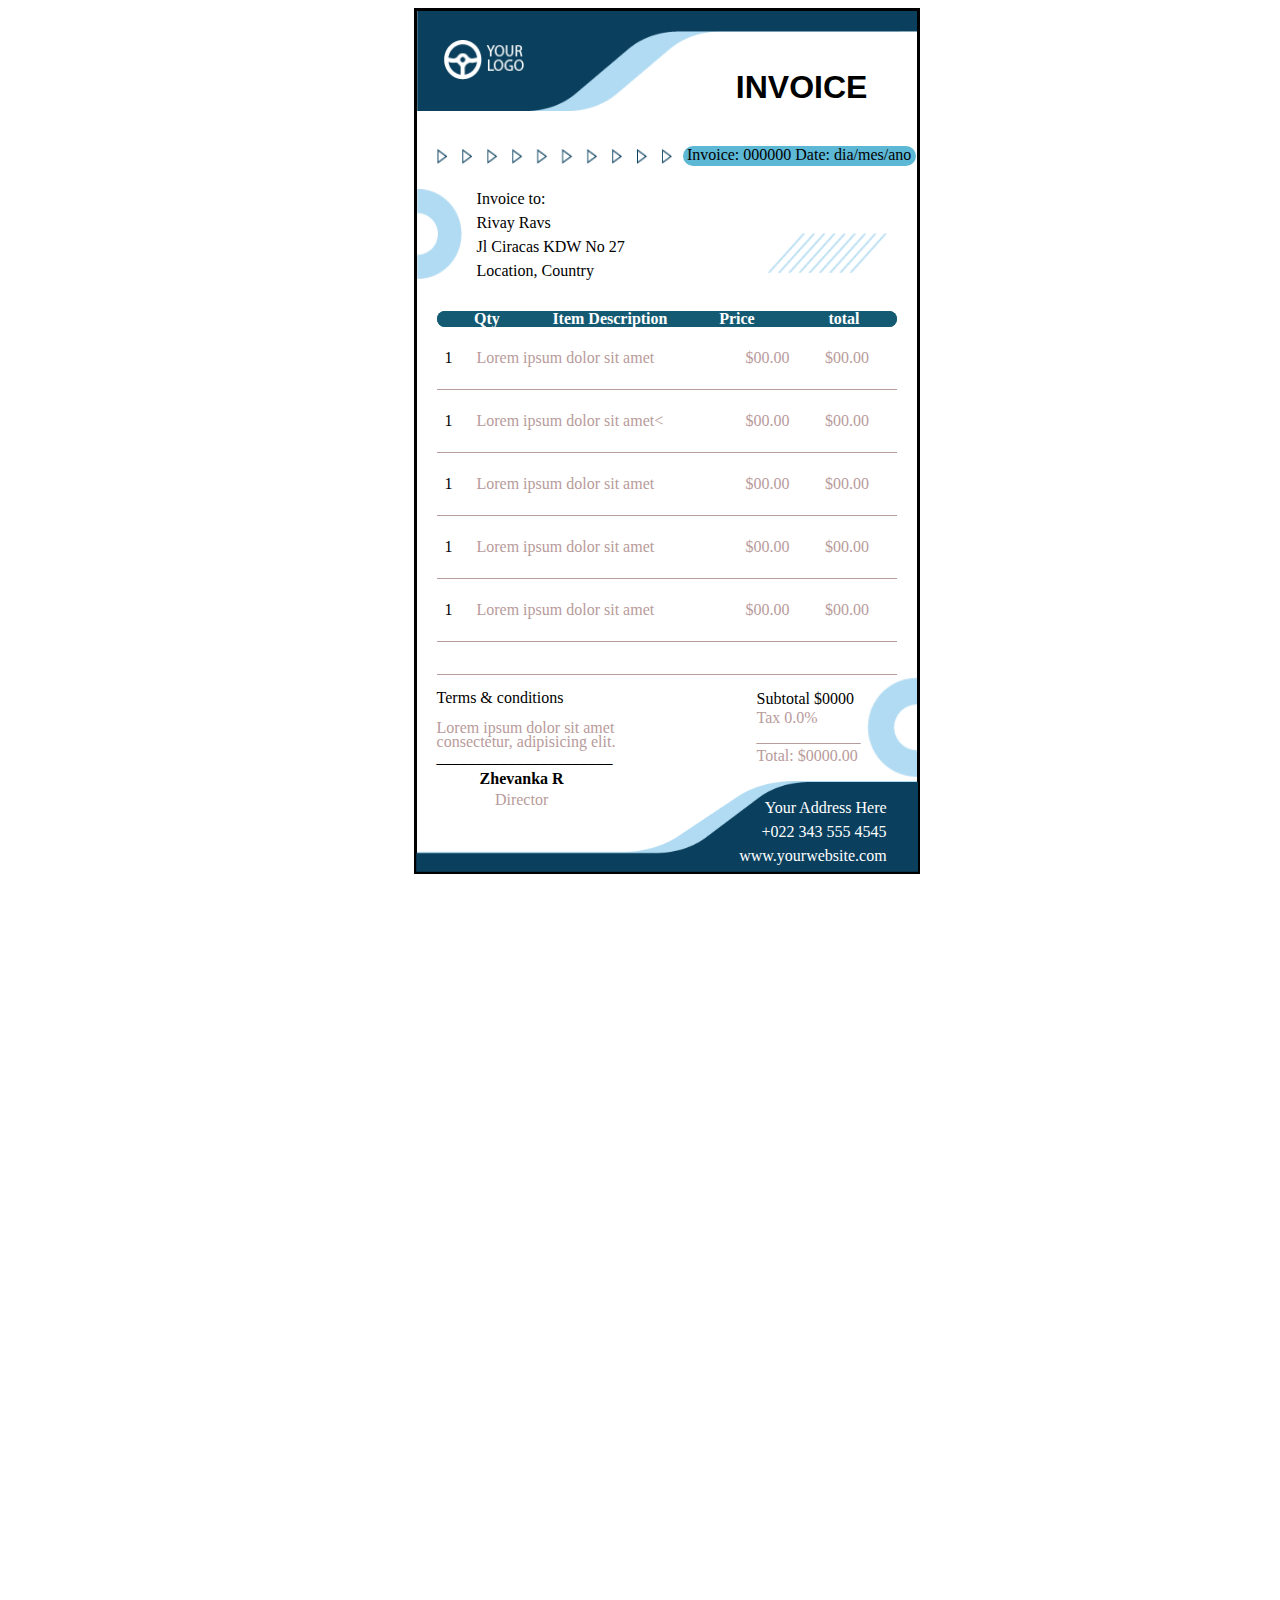
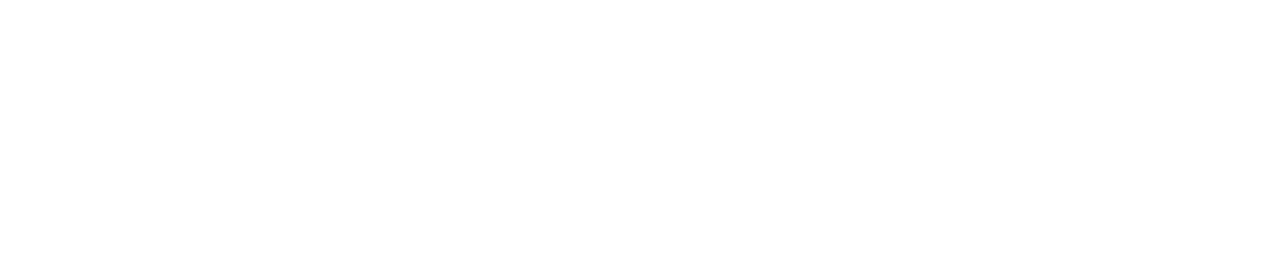
<file: Facturacion 1/index.html>
<!DOCTYPE html>
<html lang="en">
<head>
    <meta charset="UTF-8">
    <meta http-equiv="X-UA-Compatible" content="IE=edge">
    <meta name="viewport" content="width=device-width, initial-scale=1.0">
    <title>Prueba</title>
    <link rel="stylesheet" href="style.css">
</head>
<body>
    <main><div class="cajacentral">
        <div class="cajagrande  ">
            <div class="recurso1">
                <img src="1.png"
                alt="Recurso1" width="500px" height="100px" title="recurso1" />
                <div class="recurso2">
                    <img src="2.png"
                    alt="Recurso2" width="80px" height="40px" title="recurso2" />
                    <div class="recurso3">
                        <img src="3.png"
                        alt="Recurso3" width="235px" height="15px" title="recurso3" />
                    </div> 
                </div>
            </div>
            <div class="caja2"><h1 style="font-size: 30px-large ">INVOICE</h1></div>
            <div class="parrafo"><p>Invoice:  000000 Date: dia/mes/ano</p>   </div>
            <div class="caja3">
                <p>Invoice to:</p>
                <a>Rivay Ravs</a>
                <p>Jl Ciracas KDW No 27</p>
                <p>Location, Country</p>
            </div>
            <div class="recurso4">
                <img src="4.png"
                alt="Recurso4" width="45px" height="90px" title="recurso4" />
            </div>
            <div class="recurso5">
                <img src="5.png"
                alt="Recurso5" width="120px" height="40px" title="recurso5" />
            </div>
        </div>
        <div class="tabla">
            <table class="diferencial"><tr> 
                <th class="diferencial" class="dife">Qty</th>
                <th class="diferencial" class="dife">Item Description</th>
                <th class="diferencial" class="dife">Price</th>
                <th class="diferencial" class="dife">total</th>
            </tr></table>
            <table class="table">

           
                <tr>
                    <td class="td">1</td>
                    <td class="td"><p class="letra">Lorem ipsum dolor sit amet</p></td>
                    <td class="td"><p class="letra">$00.00</p></td>
                    <td class="td"><p class="letra">$00.00</p></td>
                </tr>
                <tr>
                    <td class="td">1</td>
                    <td class="td"><p class="letra">Lorem ipsum dolor sit amet<</p>
                    <td class="td"><p class="letra">$00.00</p></td>
                    <td class="td"><p class="letra">$00.00</p></td>
                </tr>
                <tr>
                    <td class="td">1</td>
                    <td class="td"><p class="letra">Lorem ipsum dolor sit amet</p></td>
                    <td class="td"><p class="letra">$00.00</p></td>
                    <td class="td"><p class="letra">$00.00</p></td>
                </tr>
                <tr>
                    <td class="td">1</td>
                    <td class="td"><p class="letra">Lorem ipsum dolor sit amet</p></td>
                    <td class="td"><p class="letra">$00.00</p></td>
                    <td class="td"><p class="letra">$00.00</p></td>
                </tr>
                <tr>
                    <td class="td">1</td>
                    <td class="td"><p class="letra">Lorem ipsum dolor sit amet</p></td>
                    <td class="td"><p class="letra">$00.00</p></td>
                    <td class="td"><p class="letra">$00.00</p></td>
                </tr>
                <tr>
                    <td class="td"></td>
                    <td class="td"><p class="letra"></p></td>
                    <td class="td"><p class="letra"></p></td>
                    <td class="td"><p class="letra"></p></td>
                </tr>
            </table>
            <div class="caja4">
                <p>Terms & conditions</p>
                <p class="letra">Lorem ipsum dolor sit amet consectetur, adipisicing elit.</p>
            </div>
            <div class="caja5">
                <p>Subtotal      $0000</p>
                <p class="letra">Tax     0.0%</p>
                <p class="letra">_____________</p>
                <p class="letra">Total:  $0000.00</p>
            </div>
            <div class="recurso6">
                <img src="6.png"
                alt="Recurso6" width="50px" height="100px" title="recurso6" />
            </div>
            <div class="recurso7">
                <img src="7.png"
                alt="Recurso7" width="500px" height="90px" title="recurso7" />
            </div>
            <div class="recurso8">
                <img src="8.png"
                alt="Recurso8" width="502px" height="90px" title="recurso8" />
            </div>
            <div class="caja6">
                <p>Your Address Here</p>
                <p>+022 343 555 4545</p>
                <p>www.yourwebsite.com</p>
            </div>
            <div class="caja7">
                <p>______________________</p>
                <div class="caja8">
                    <b>Zhevanka R</b>
                    <p class="letra">Director</p>
                </div>
            </div>
        </div>
    </main>
 
</body>
</html>
</file>
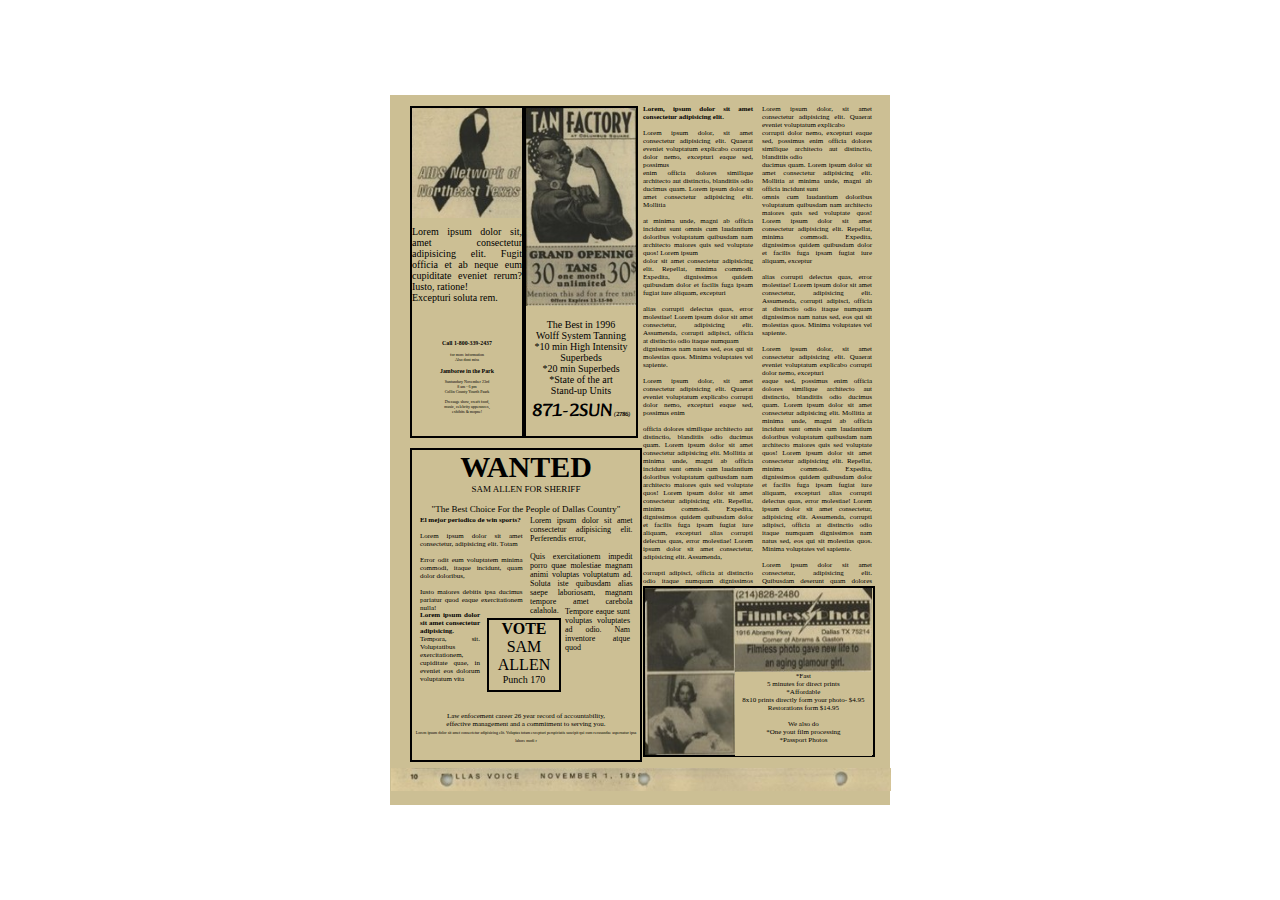
<file: periodico/index.html>
<!DOCTYPE html>
<html lang="en">
<head>
    <meta charset="UTF-8">
    <meta http-equiv="X-UA-Compatible" content="IE=edge">
    <meta name="viewport" content="width=device-width, initial-scale=1.0">
    <link rel="stylesheet" href="style.css">
    <title>Periodico</title>
</head>
<body>
    <div class="contenedor">
        <div class="cajacentro">
            <div class="cajahija1decentro1">
                <img src="imgsuperiorderecha.jpg" class="imgsuperior1">
                <div class="texto1supderecho">
                    Lorem ipsum dolor sit, amet consectetur adipisicing elit. Fugit officia et ab neque eum cupiditate eveniet rerum? Iusto, ratione! <br>
                    Excepturi soluta rem.
                </div>
                <div class="texto2supderecho">
                    <h3>Call 1-800-339-2437</h3>
                    <a class="text1supderecho2">for more information </a><br>
                    <a class="text1supderecho2">Also dont miss </a>
                    <h3>Jamboree in the Park</h3>
                    <a class="text1supderecho2">Santundary November 23rd <br>
                        8 am - 6 pm <br>
                        Collin County Yourth Paark <br> <br>
                        Dressage show, creaft food, <br>
                        music, celebrity apperances, <br>
                        exhibits & mopne! 
                    </a>
                </div>
            </div>
            <div class="cajahija2decentro1">
                <img src="imgsuperiorderecha2.jpg" class="imgsuperiorderecha2">
                <div class="cajadentrodehija2"> <br>
                    The Best in 1996 <br>
                    Wolff System Tanning <br>
                    *10 min High Intensity <br>
                    Superbeds <br>
                    *20 min Superbeds <br>
                    *State of the art <br>
                    Stand-up Units <br>
                    <a class="textogrande" >871-2SUN</a>
                    <a class="textopequeno">(2786)</a>
                </div>
            </div>
            <div class="cajahija3decentro1">
                <b class="logowanted">WANTED</b><br>
                SAM ALLEN FOR SHERIFF <br><br>
                <a class="textopequenodentrocaja3">"The Best Choice For the People of Dallas Country"</a>
                <div class="cajatexto1decajahija3">
                    <b> El mejor periodico de win sports?</b> <br> <br>
                    Lorem ipsum dolor sit amet consectetur, adipisicing elit. Totam <br> <br>
                    Error odit eum voluptatem minima commodi, itaque incidunt, quam dolor doloribus, <br> <br>
                    Iusto maiores debitis ipsa ducimus pariatur quod eaque exercitationem nulla!
                </div>
                <div class="cajatexto2decajahija3">
                    Lorem ipsum dolor sit amet consectetur adipisicing elit. Perferendis error, <br><br>
                    Quis exercitationem impedit porro quae molestiae magnam animi voluptas voluptatum ad. Soluta iste quibusdam alias saepe laboriosam, magnam tempore amet carebola calahola.
                </div>
                <div class="cajacentrodecaja3">
                    <b class="letragrandecentro">VOTE</b><br>
                    <a class="letragrandecentro">SAM <br> ALLEN</a><br>
                    Punch 170
                </div>
                <div class="cajatexto3decajahija3"><b> Lorem ipsum dolor sit amet consectetur adipisicing.</b><br>
                        Tempora, sit. Voluptatibus exercitationem, cupiditate quae, in eveniet eos dolorum voluptatum vita 
                </div>
                <div class="cajatexto4decajahija3">
                    Tempore eaque sunt voluptas voluptates ad odio. Nam inventore atque quod
                </div>
                <div class="cajapiedepaghija3"> <br>
                    Law enfocement career 26 year record of accountability, <br>
                    effective management and a commitment to serving you. <br> 
                    <a class="textopiepaghija3"> Lorem ipsum dolor sit amet consectetur adipisicing elit. Voluptas totam excepturi perspiciatis suscipit qui cum recusandae aspernatur ipsa labore modi r</a>
                </div>
            </div>
        </div>
        <div class="cajacentro2">
            <div class="cajahija1decentro2">
                <b>Lorem, ipsum dolor sit amet consectetur adipisicing elit.</b><br> <br>
                Lorem ipsum dolor, sit amet consectetur adipisicing elit. Quaerat eveniet voluptatum explicabo corrupti dolor nemo, excepturi eaque sed, possimus <br>
                enim officia dolores similique architecto aut distinctio, blanditiis odio ducimus quam. Lorem ipsum dolor sit amet consectetur adipisicing elit. Mollitia <br><br>
                at minima unde, magni ab officia incidunt sunt omnis cum laudantium doloribus voluptatum quibusdam nam architecto maiores quis sed voluptate quos! Lorem ipsum <br>
                dolor sit amet consectetur adipisicing elit. Repellat, minima commodi. Expedita, dignissimos quidem quibusdam dolor et facilis fuga ipsam fugiat iure aliquam, excepturi <br><br>
                alias corrupti delectus quas, error molestiae! Lorem ipsum dolor sit amet consectetur, adipisicing elit. Assumenda, corrupti adipisci, officia at distinctio odio itaque numquam <br>
                dignissimos nam natus sed, eos qui sit molestias quos. Minima voluptates vel sapiente. <br> <br>
                Lorem ipsum dolor, sit amet consectetur adipisicing elit. Quaerat eveniet voluptatum explicabo corrupti dolor nemo, excepturi eaque sed, possimus enim <br><br>
                officia dolores similique architecto aut distinctio, blanditiis odio ducimus quam. Lorem ipsum dolor sit amet consectetur adipisicing elit. Mollitia at minima unde, magni ab officia incidunt sunt omnis cum laudantium doloribus voluptatum quibusdam nam architecto maiores quis sed voluptate quos! Lorem ipsum dolor sit amet consectetur adipisicing elit. Repellat, minima commodi. Expedita, dignissimos quidem quibusdam dolor et facilis fuga ipsam fugiat iure aliquam, excepturi alias corrupti delectus quas, error molestiae! Lorem ipsum dolor sit amet consectetur, adipisicing elit. Assumenda,<br>
                <br> corrupti adipisci, officia at distinctio odio itaque numquam dignissimos nam natus sed,
                eos qui sit molestias quos. Minima voluptates vel sapiente. <br> <br>
            </div>
            <div class="cajahija2decentro2">
                Lorem ipsum dolor, sit amet consectetur adipisicing elit. Quaerat eveniet voluptatum explicabo <br> 
                corrupti dolor nemo, excepturi eaque sed, possimus enim officia dolores similique architecto aut distinctio, blanditiis odio <br>
                ducimus quam. Lorem ipsum dolor sit amet consectetur adipisicing elit. Mollitia at minima unde, magni ab officia incidunt sunt <br> 
                omnis cum laudantium doloribus voluptatum quibusdam nam architecto maiores quis sed voluptate quos! Lorem ipsum dolor sit amet consectetur adipisicing elit. Repellat, minima commodi. Expedita, dignissimos quidem quibusdam dolor et facilis fuga ipsam fugiat iure aliquam, exceptur <br> <br>
                alias corrupti delectus quas, error molestiae! Lorem ipsum dolor sit amet consectetur, adipisicing elit. Assumenda, corrupti adipisci, officia at distinctio odio itaque numquam dignissimos nam natus sed, eos qui sit molestias quos. Minima voluptates vel sapiente. <br> <br>
                Lorem ipsum dolor, sit amet consectetur adipisicing elit. Quaerat eveniet voluptatum explicabo corrupti dolor nemo, excepturi
                <br> eaque sed, possimus enim officia dolores similique architecto aut distinctio, blanditiis odio ducimus quam. Lorem ipsum dolor sit amet consectetur adipisicing elit. Mollitia at minima unde, magni ab officia incidunt sunt omnis cum laudantium doloribus voluptatum quibusdam nam architecto maiores quis sed voluptate quos! Lorem ipsum dolor sit amet consectetur adipisicing elit. Repellat, minima commodi. Expedita, dignissimos quidem quibusdam dolor et facilis fuga ipsam fugiat iure aliquam, excepturi alias corrupti delectus quas, error molestiae! Lorem ipsum dolor sit amet consectetur, adipisicing elit. Assumenda, corrupti adipisci, officia at distinctio odio itaque numquam dignissimos nam natus sed, eos qui sit molestias quos. Minima voluptates vel sapiente. <br> <br>
                Lorem ipsum dolor sit amet consectetur, adipisicing elit. Quibusdam deserunt quam dolores nobis itaque, veritatis recusandae? 
            </div>

        </div>
        <div class="cajainferiorizquierda">
            <div class="cj1"><img src="inferior izquierda letras.jpg" class="imginferiorcj1"></div>
            <div class="cj2">
                <a>*Fast</a><br>
                5 minutes for direct prints <br>
                <b">*Affordable </b><br>
                8x10 prints directly form your photo- $4.95 <br>
                Restorations form $14.95 <br><br>
                We also do <br>
                *One yout film processing <br>
                *Passport Photos
            </div>
            <img src="inferior izquierda.jpg" class="imginferiorizquierda">
            <img src="piedepagina.jpg" alt="pie de pagina" class="imgpiepag">
        </div>
    </div>
    </div>
</body>
</html>
</file>
<file: Facturacion 1/style.css>
.cajacentral{
    width: 500px;
    height: 860px;
    position: relative;
    background: white;
    top: 40%;
    left: 40%;
    margin-top: -0px;
    margin-left: -100px; 
    border: 3px solid #000;
}

.cajagrande{
    position: relative;
    width: 495px;
    height: 300px;
    background: white;
}

.recurso1{
    color: #000000;
    text-align: center;    
    display: block;
}
.recurso2{
    color: #000000;   
    top: -75px;
    right: 180px;
    position: relative;
}
.recurso3{
    color: #000000;   
    bottom: -65px;
    right: -70px;
    position: relative;
}

.recurso4{
    position: relative;
    bottom: 270px;
}

.recurso5{
    position: relative;
    bottom: 320px;
    left: 350px;
}

.recurso6{
    position: relative;
    bottom: 480px;
    left: 430px;
}

.recurso7{
    position: relative;
    bottom: 478px;
    right: 20px;
}

.recurso8{
    position: relative;
    bottom: 569px;
    right: 21px;
}

.caja2{
    position: relative;
    width: 230px;
    height: 80px;
    margin: 20px;
    background:white;
    left: 250px;
    top:-130px;
    text-align: center;
    font-family:'Lucida Sans', 'Lucida Sans Regular', 'Lucida Grande', 'Lucida Sans Unicode', Geneva, Verdana, sans-serif;
}   
.parrafo{
    position: relative;
    width: 233px;
    height: 20px;
    margin: 10px;
    background-color: rgb(93, 184, 214);
    top: -153px;
    right:-256px;
    text-align:center;
    border-radius:20px ;
}  
.caja3{
    position: relative;
    bottom: 160px;
    left: 40px;
    width: 150px;
    height: 100px;
    background-color: white;
    margin: 10px;
    padding: 10px;
    line-height:8px;
}

.caja4{
    position: relative;
    top: 0px;
    right: 0px;
    line-height: 14px;
    height: 50px;
    width: 180px;
}

.caja5{
    position: relative;
    height: 400px;
    left: 320px;
    bottom: 60px;
    line-height:3px;
}

.caja6{
    position: relative;
    height: 200px;
    width: 150px;
    left: 300px;
    bottom: 655px;
    line-height: 8px;
    color: white;
    text-align: right;
}

.caja7{
    position: relative;
    height: 190px;
    width: 90px;
    bottom: 920px;
    right: 0px;
    text-align: center;
    line-height: 5px;
}

.caja8{
    height: 200px;
    width: 170px;
    text-align: center;
}

.tabla{
    position: relative;
    left: 20px;
    line-height:14px;
    border:collapse;
    border: #000;
    width: 460px;
    top: 0px;
}
.table{
    width: 100%;
    border-collapse: collapse;
    border-bottom-color: rgb(184, 155, 155) 1px solid black;
}

.td {
    border-bottom: 1px solid  rgb(184, 155, 155);
    padding: 8px;
}

.diferencial{
    background: rgb(20, 90, 114);
    border-collapse: collapse;
    border: #000;
    color: white;
    border-radius: 25px;
    width: 460px;
}

.letra{
    color: rgb(184, 155, 155);
}
</file>
<file: periodico/style.css>
@import url('https://fonts.googleapis.com/css2?family=Alkatra:wght@400;700&display=swap');
.contenedor{ /*hoja a trabajar*/
    position: absolute;
    left: 0;
    right: 0;
    top: 0;
    bottom: 0;
    margin: auto;
    width: 500px;
    height: 710px;
    background: #ccbf94
    
}
.cajacentro{ /*caja donde empiezo a trabajar dentro de contenedor*/
    background:#ccbf94 ;
    width: 228px;
    height: 655px;
    margin: 20px;
    margin-right: 0px;
    display: inline-block;
    position: relative;
    bottom: 9px;
}
.cajahija1decentro1{ /*columna izquierda superior de la columna izquierda de caja centro*/
    width: 110px;
    height: 50%;
    display: inline-block;
    background: #ccbf94;
    border: 2px solid;
    margin-bottom: 10px;

}
.imgsuperior1{
    width: 100%;
}
.texto1supderecho{
    width: 110px;
    height: 100px;
    background: #ccbf94;
    position: absolute;
    top: 120px;
    font-size: 10px;
    text-align: justify;
}

.texto2supderecho{
    width: 110px;
    height: 100px;
    background: #ccbf94;
    position: absolute;
    top: 228px;
    font-size: 5px;
    text-align: center;
}
.text1supderecho2{ 
    font-size: 4px;
}
.cajahija2decentro1{ /*columna derecha superior de la columna izquierda de caja centro*/
    width: 110px;
    height: 50%;
    display: inline-block;
    background: #ccbf94;
    position: absolute;
    top: 0;
    right: 0;
    border: 2px solid;
    margin-bottom: 10px;
    font-size: 10px;
    text-align: center;
}
.imgsuperiorderecha2{
    width: 100%;
}
.textogrande{
    font-size: 18px;
    font-family: 'Alkatra', cursive;
}
.textopequeno{
    font-family: 'Alkatra', cursive;
    font-size: 6px;
}
.cajahija3decentro1{ /*parte inferior de la columna izquierda de caja centro*/
    width: 100%;
    height: 310px;
    background: #ccbf94;
    font-size: 9px;
    text-align: center;
    border: 2px solid;
}
.logowanted{
    font-size: 30px;
}
.textopequenodentrocaja3{
    font-size: 9px;
}
.cajatexto1decajahija3{
    background: #ccbf94;
    width: 45%;
    height: 100px;
    position: absolute;
    bottom: 145px;
    left: 10px;
    font-size: 7px;
    text-align: justify;
}
.cajatexto2decajahija3{
    background: #ccbf94;
    width: 45%;
    height: 100px;
    position: absolute;
    bottom: 145px;
    left: 120px;
    font-size: 8px;
    text-align: justify;
}
.cajacentrodecaja3{
    width: 70px;
    height: 70px;
    position: absolute;
    top: 512px;
    left: 77px;
    background: #ccbf94;
    font-size: 10px;
    border: 2px solid;
}
.letragrandecentro{
    font-size: 16px;
}
.cajatexto3decajahija3{
    background: #ccbf94;
    width: 60px;
    height: 80px;
    position: absolute;
    bottom: 70px;
    left: 10px;
    font-size: 7px;
    text-align: justify;
}
.cajatexto4decajahija3{
    background: #ccbf94;
    width: 65px;
    height: 70px;
    position: absolute;
    bottom: 84px;
    left: 155px;
    font-size: 8px;
    text-align: justify;
}
.cajapiedepaghija3{
    background: #ccbf94;
    width: 100%;
    height: 50px;
    position: absolute;
    bottom: 7px;
    font-size: 7px;
    text-align: center;
}
.textopiepaghija3{
    font-size: 4px;
}
.cajacentro2{ /*columna derecha superior de la caja centro */
    background:#ccbf94;
    width: 229px;
    height: 480px;
    margin: 20px;
    margin-left: 0px;
    position: relative;
    bottom: 705px;
    left: 253px;
}
.cajahija1decentro2{
    width: 110px;
    height: 100%;
    background: #ccbf94;
    font-size: 7px;
    text-align: justify;
    position: absolute;
    top: 0px;
    left: 0px;
}
.cajahija2decentro2{
    width: 110px;
    height: 100%;
    background: #ccbf94;
    position: absolute;
    top: 0px;
    right: 0px;
    font-size: 7px;
    text-align: justify;
}
.cajainferiorizquierda{ /*columna derecha inferior de la caja centro*/
    position: absolute;
    bottom: 28px;
    left: 253px;
    width: 228px;
    height: 167px;
    margin: 20px;
    margin-left: 0px;
    background: #ccbf94;
    border: 2px solid;
}
.cj1{
    width: 60%;
    height: 50% ;
    background: #ccbf94;
    position: absolute;
    left: 90px;
}
.cj2{
    width: 60%;
    height: 50% ;
    background: #ccbf94;
    position: absolute;
    left: 90px;
    top: 84px;
    text-align: center;
    font-size: 7px;
}
.imginferiorcj1{
    height: 100%;
    width: 100%;
}
.imginferiorizquierda{
width: 90px;
height: 167px;
position: absolute;
top: 0px;
}
.imgpiepag{
    position: absolute;
    right: -18px;
    top: 180px;
    width: 500px;
}
</file>
